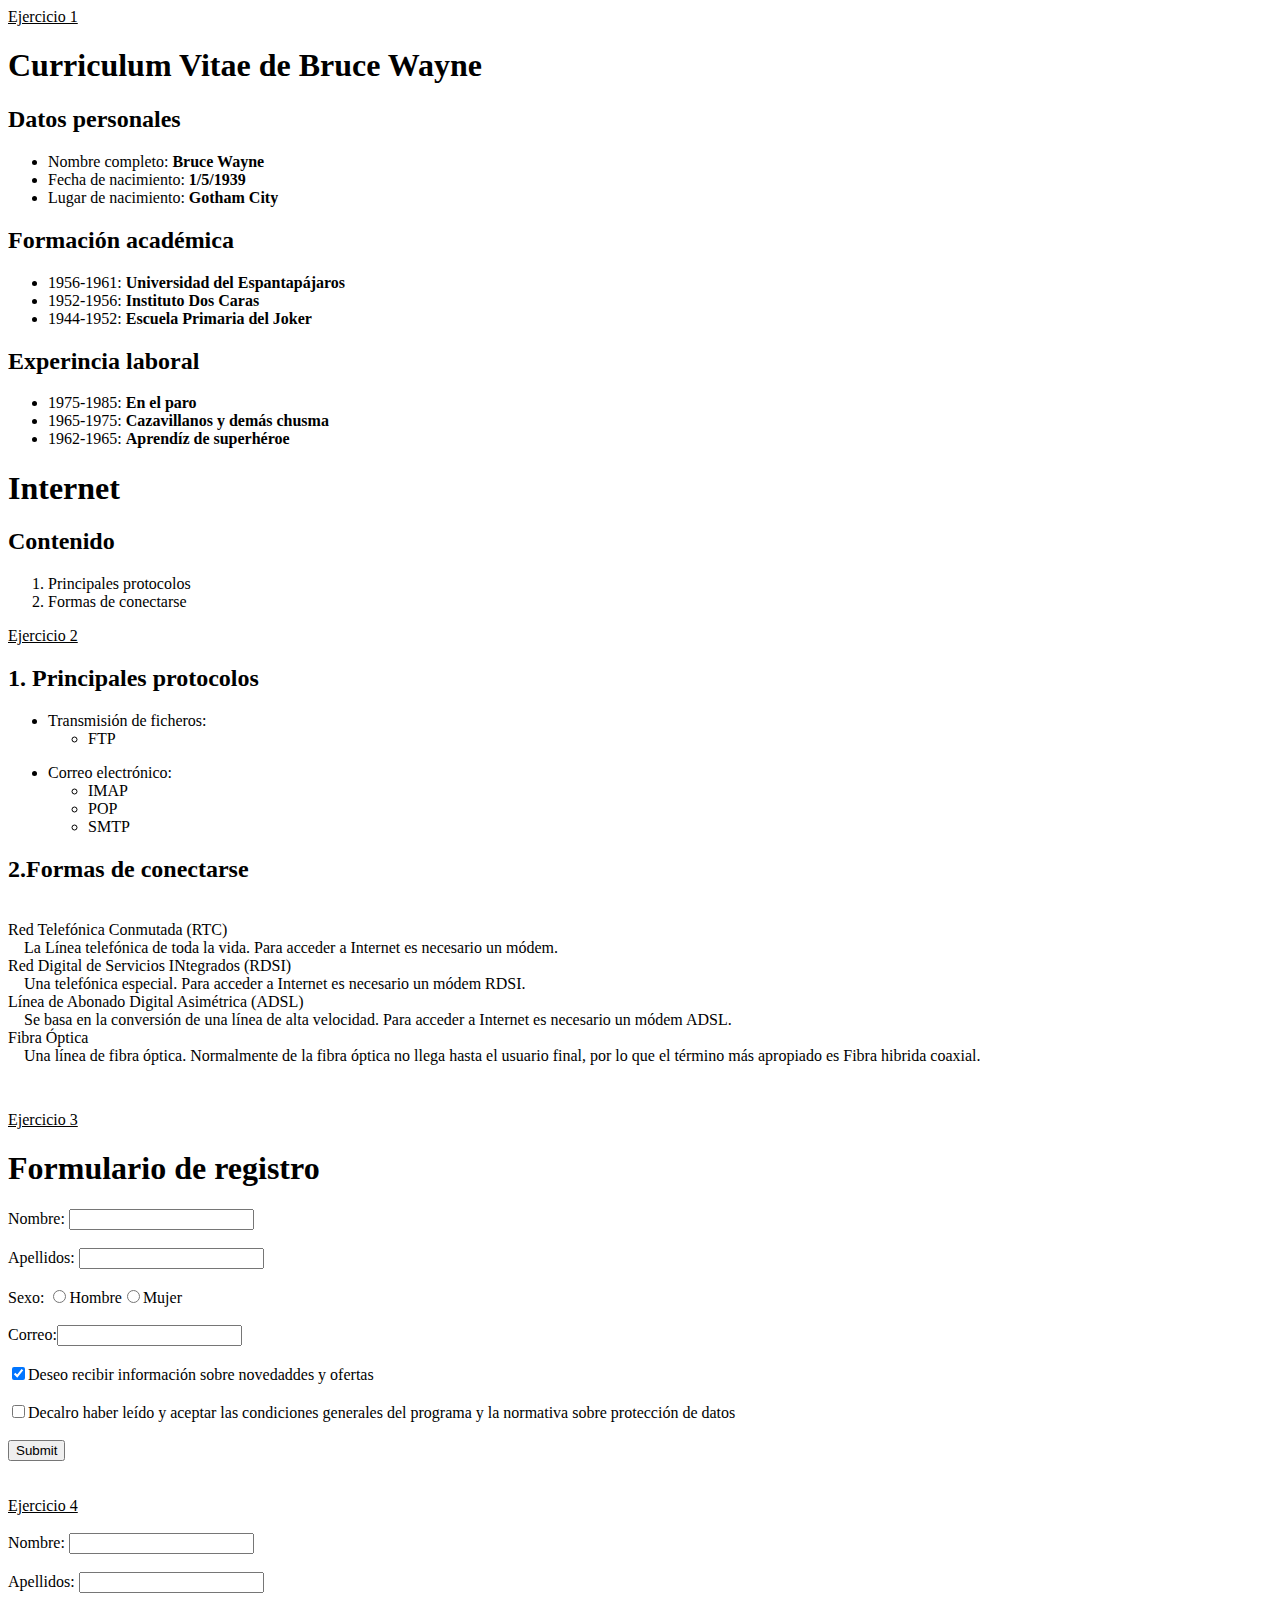
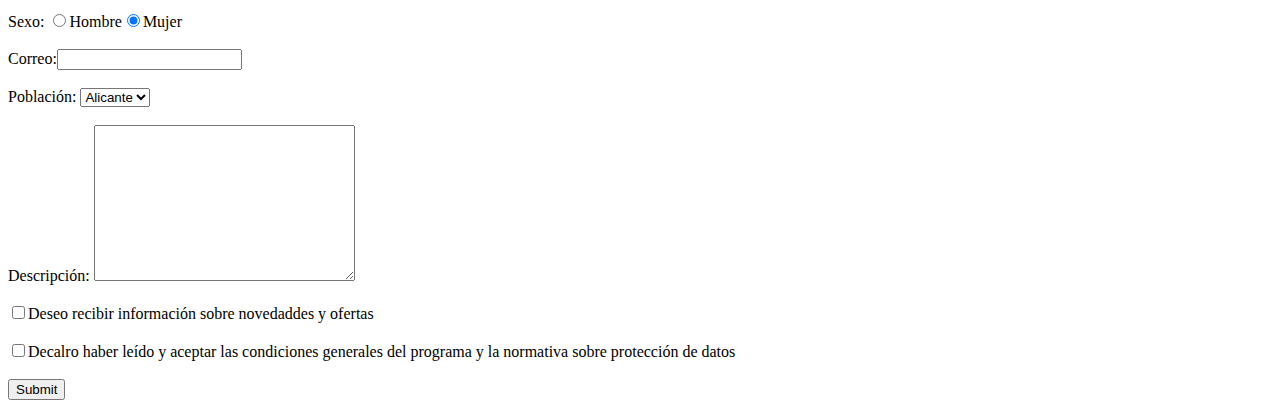
<file: TAREAS/index.html>
<!DOCTYPE html>
<html lang="en">
<head>
    <meta charset="UTF-8">
    <meta http-equiv="X-UA-Compatible" content="IE=edge">
    <meta name="viewport" content="width=device-width, initial-scale=1.0">
    <title>TAREAS NUCBA</title>
</head>
<body>
<div>
    <u>Ejercicio 1</u>
    <h1>Curriculum Vitae de Bruce Wayne</h1>
    <h2>Datos personales</h2>
    <ul>
        <li>Nombre completo: <b>Bruce Wayne</b></li>
        <li>Fecha de nacimiento: <b>1/5/1939</b></li>
        <li>Lugar de nacimiento: <b>Gotham City</b></li>
    </ul>
    <h2>Formación académica</h2>
    <ul>
        <li>1956-1961: <b>Universidad del Espantapájaros</b></li>
        <li>1952-1956: <b>Instituto Dos Caras</b></li>
        <li>1944-1952: <b>Escuela Primaria del Joker</b></li>
    </ul>
    <h2>Experincia laboral</h2>
    <ul>
        <li>1975-1985: <b>En el paro</b></li>
        <li>1965-1975: <b>Cazavillanos y demás chusma</b></li>
        <li>1962-1965: <b>Aprendíz de superhéroe</b></li>
    </ul>

    <h1>Internet</h1>
    <h2>Contenido</h2>
    <ol>
        <li>Principales protocolos</li>
        <li>Formas de conectarse</li>
    </ol>
</div>
<div>
    <u>Ejercicio 2</u>
    <h2>1. Principales protocolos</h2>
        <ul>
        <li>Transmisión de ficheros:</li>
            <ul><li>FTP</li></ul>
        </ul>
        <ul>
        <li>Correo electrónico:
            <ul>
                <li>IMAP</li>
                <li>POP</li>
                <li>SMTP</li>
            </ul>
        </li>
        </ul>
    <h2>2.Formas de conectarse</h2>
    <pre>
    <font face="Times New Roman">
Red Telefónica Conmutada (RTC)
    La Línea telefónica de toda la vida. Para acceder a Internet es necesario un módem.
Red Digital de Servicios INtegrados (RDSI)
    Una telefónica especial. Para acceder a Internet es necesario un módem RDSI.
Línea de Abonado Digital Asimétrica (ADSL)
    Se basa en la conversión de una línea de alta velocidad. Para acceder a Internet es necesario un módem ADSL.
Fibra Óptica
    Una línea de fibra óptica. Normalmente de la fibra óptica no llega hasta el usuario final, por lo que el término más apropiado es Fibra hibrida coaxial.
    </font>
    </pre>
</div>
<div>
<u>Ejercicio 3</u>
<h1>Formulario de registro</h1>
<form>
    <label for="name">Nombre:</label> <input type="text" id="name" required> <br> <br>
    <label for="name">Apellidos:</label> <input type="text" id="name" required> <br> <br>
    <label for="name">Sexo:</label> <input type="radio" id="name" required>Hombre<input type="radio">Mujer <br> <br>
    <label for="name">Correo:</label><input type="email" id="name" required> <br> <br>
    <input type="checkbox" checked>Deseo recibir información sobre novedaddes y ofertas <br> <br>
    <input type="checkbox">Decalro haber leído y aceptar las condiciones generales del programa y la normativa sobre protección de datos <br> <br>
    <input type="submit">
</form> <br>    <br>
</div>
<div>
<u>Ejercicio 4</u> <br> <br>
<form>
    <label for="name">Nombre:</label> <input type="text" id="name" required> <br> <br>
    <label for="name">Apellidos:</label> <input type="text" id="name" required> <br> <br>
    <label for="name">Sexo:</label> <input type="radio" id="name" name="sexo">Hombre<input type="radio" name="sexo" checked>Mujer <br> <br>
    <label for="name">Correo:</label><input type="email" id="name" required> <br> <br>
    <label for="name">Población:</label> <select name="" id="name">
        <option value="Alicante">Alicante</option>
    </select> <br> <br>
    <label for="name">Descripción:</label>
    <textarea name="" id="name" cols="30" rows="10" required></textarea> <br> <br>
    <input type="checkbox">Deseo recibir información sobre novedaddes y ofertas <br> <br>
    <input type="checkbox">Decalro haber leído y aceptar las condiciones generales del programa y la normativa sobre protección de datos <br> <br>
    <input type="submit">
</form>
</div>
</body>
</html>
</file>
